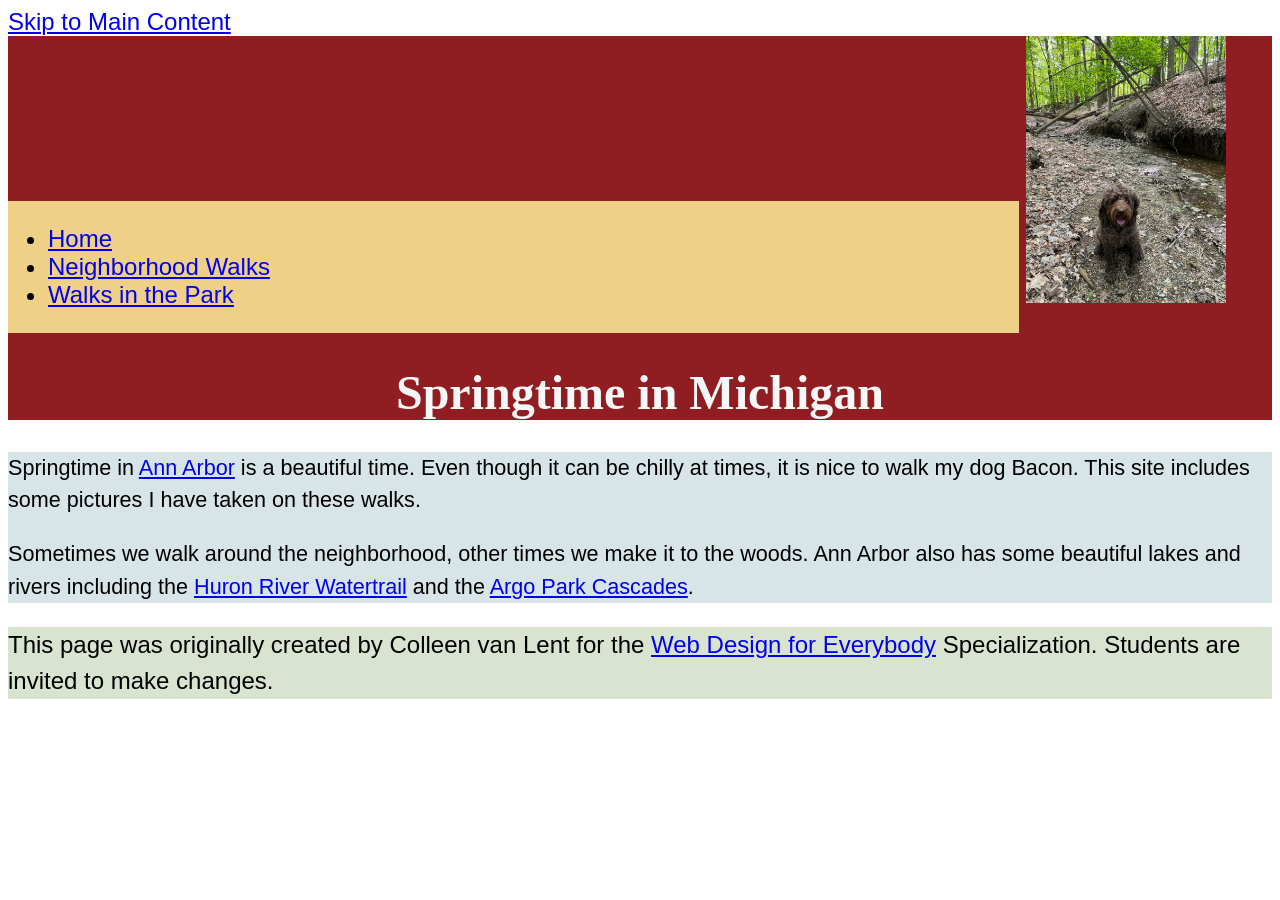
<file: index.html>
<!DOCTYPE html>
<html lang="en">

<head>
  <meta charset="utf-8">
  <meta name="viewport" content="width=device-width">
  <title>Springtime In Michigan</title>
  <!-- You will need to link to the CSS file -->
  <link rel="stylesheet" href="css/style.css">
</head>

<body>
  <a href="#main-content">Skip to Main Content</a>
  <header>
    <nav>
      <ul>
        <li><a href="index.html">Home</a></li>
        <li><a href="neighborhood.html">Neighborhood Walks</a></li>
        <li><a href="parks.html">Walks in the Park</a></li>
      </ul>
    </nav>
    <img src="bacon_in_the_woods.jpg" width="200" alt="Brown Labradoodle sitting in a wooded setting.">
    <h1>Springtime in Michigan</h1>
  </header>
  <main id="main-content">
    <p>Springtime in <a href="https://www.michigan.org/city/ann-arbor">Ann Arbor</a> is a beautiful time. Even though
      it can be chilly at times, it is nice to walk my dog Bacon. This site includes some pictures I have taken on
      these walks. </p>

    <p>Sometimes we walk around the neighborhood, other times we make it to the woods. Ann Arbor also has some
      beautiful lakes and rivers including the <a
        href="https://www.annarbor.org/things-to-do/recreation-outdoors/huron-river/">Huron River Watertrail</a> and
      the <a href="https://www.a2gov.org/departments/Parks-Recreation/parks-places/argo/pages/default.aspx">Argo Park
        Cascades</a>.</p>

  </main>
  <footer>
    <p>This page was originally created by Colleen van Lent for the <a
        href="https://www.coursera.org/specializations/web-design"> Web Design for Everybody</a> 
      Specialization. Students are invited to make changes.</p>
  </footer>

</body>

</html>
</file>
<file: css/style.css>
body{
  font-family:'Segoe UI', Tahoma, Geneva, Verdana, sans-serif;
  font-size: 150%;
}

header {
  background-color: #8F1D21;
}

nav {
  background-color: #eed186;
}

main {
  background-color: #d7e5e8;
  font-size: 90%;
}

footer {
  background-color: #D9E4D0;
}
nav {
  display: inline-block;
  width: 80%;
}

nav img {
  width: 10%;
}
/*
li {
  display:inline-block;
  width: 20%;
}
*/
h1 {
  text-align: center;
  font-family: Georgia, 'Times New Roman', Times, serif;
  color: #f6f7f6;
}

p {
  line-height: 1.5;
}

.grid {
  display: grid;
  grid-template-columns: 40% 40%;
  justify-content: space-evenly;
  align-items: start;
  row-gap: 20px;
}

.grid img {
  width: 100%;
}

.flex {
  display: flex;
  flex-wrap: wrap;
  justify-content: space-around;
}
</file>
